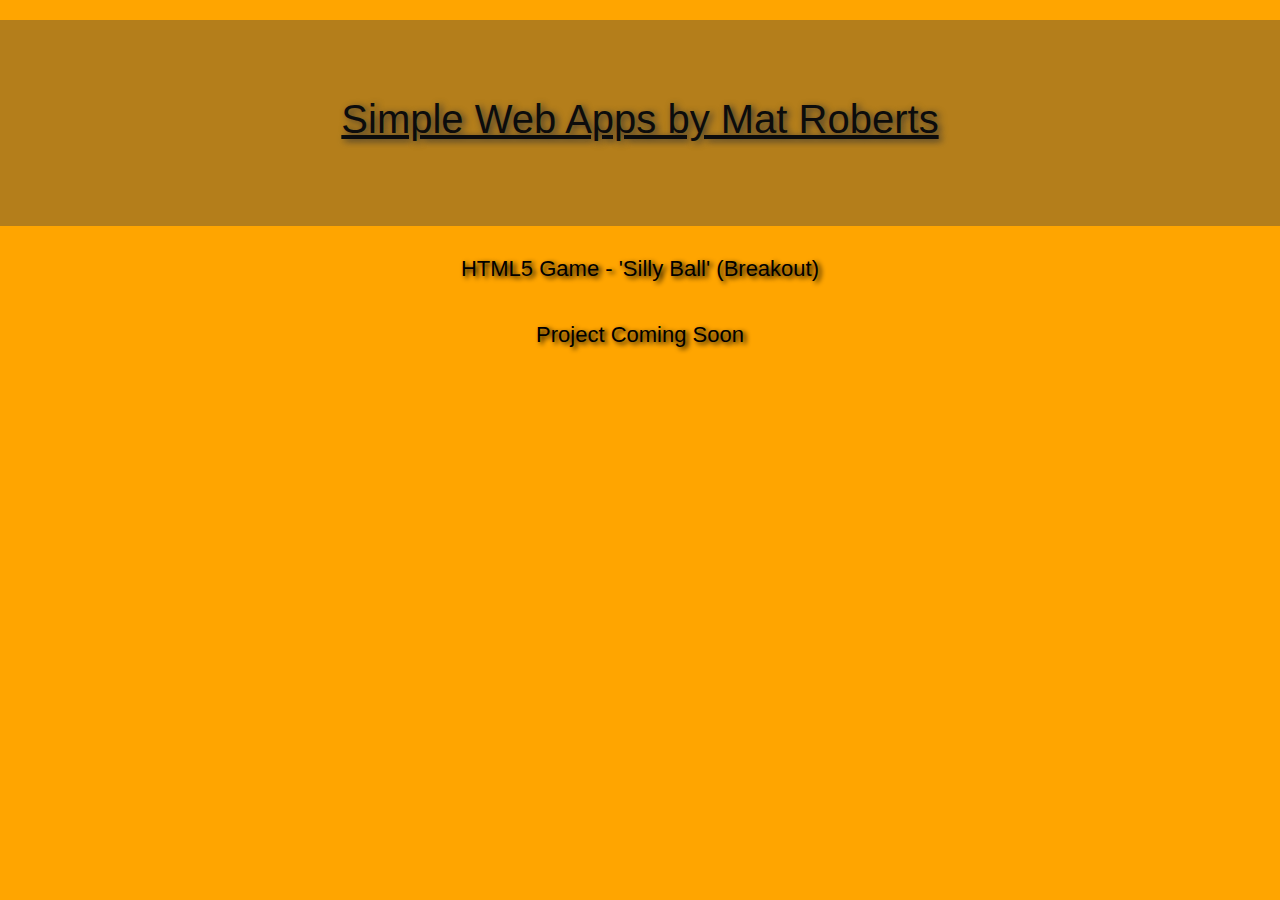
<file: index.html>
<!DOCTYPE html>
<html lang="en">
  <head>
    <meta charset="UTF-8" />
    <meta name="viewport" content="width=device-width, initial-scale=1.0" />
    <meta http-equiv="X-UA-Compatible" content="ie=edge" />
    <title>Mat Roberts - Website</title>
    <link rel="stylesheet" href="Bootstrap/css/bootstrap.min.css" />
    <link rel="stylesheet" href="./styles.css" />
  </head>
  <body>
    <div class="container-fluid" id="title">
      <h1><u>Simple Web Apps by Mat Roberts</u></h1>
    </div>
    <br />
    <div class="container" id="links">
      <h3>
        <a href="HTML5CanvasGame\index.html">
          HTML5 Game - 'Silly Ball' (Breakout)
        </a>
      </h3>
      <br />
      <h3><a href="#"> Project Coming Soon </a></h3>
    </div>
  </body>
</html>
</file>
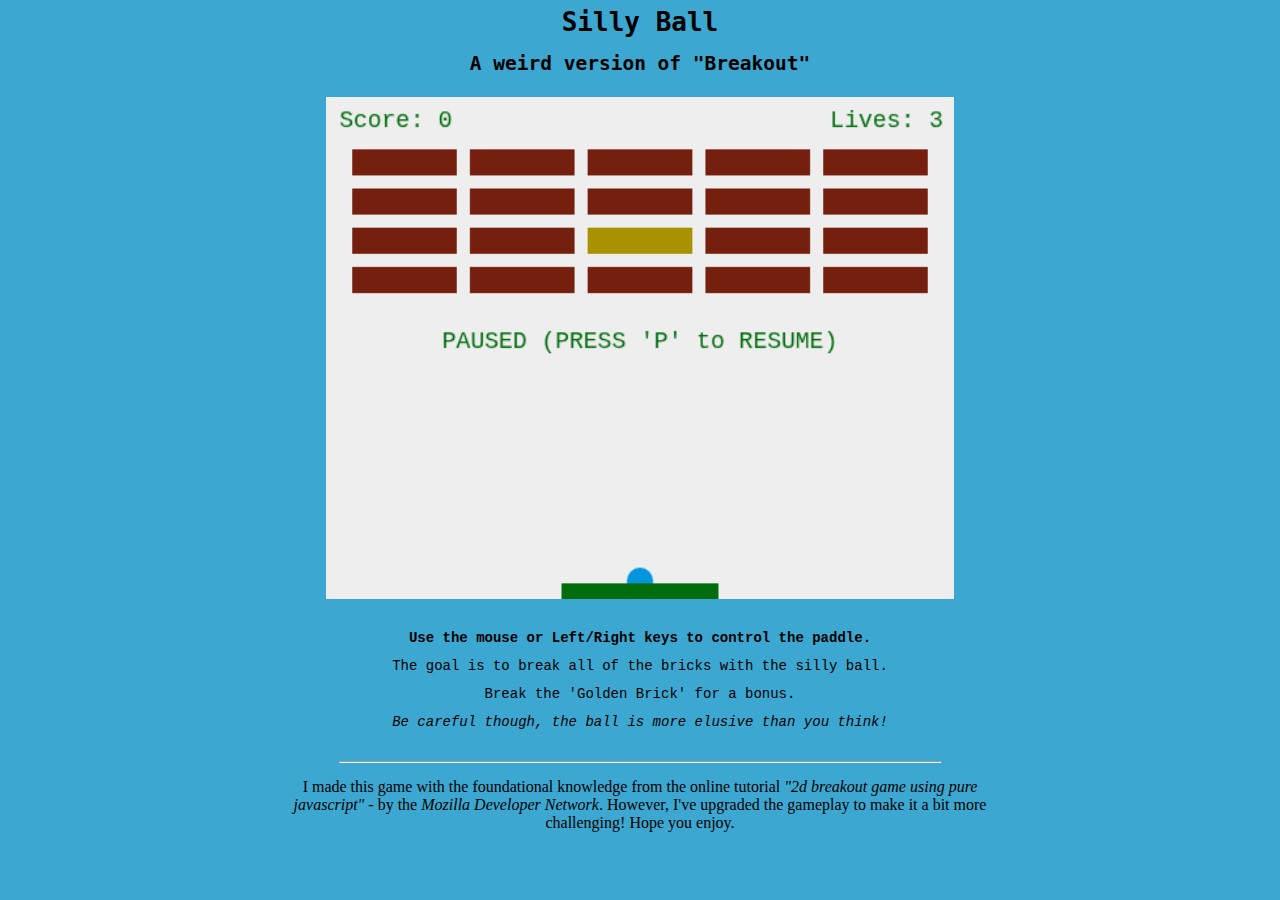
<file: HTML5CanvasGame/index.html>
<!DOCTYPE html>
<html lang="en">
  <head>
    <meta charset="UTF-8" />
    <meta name="viewport" content="width=device-width, initial-scale=1.0" />
    <meta http-equiv="X-UA-Compatible" content="ie=edge" />
    <title>Silly Ball</title>
    <link rel="stylesheet" type="text/css" href="styles.css" />
  </head>
  <body>
    <div class="title">
      <h1 display="inline-block">Silly Ball</h1>
      <br />
      <h2 display="inline-block">A weird version of "Breakout"</h2>
      <br />
    </div>
    <canvas id="myCanvas" width="480" height="400"></canvas> <br />

    <div id="instructions">
      <p>
        <b>Use the mouse or Left/Right keys to control the paddle.</b> <br />
        The goal is to break all of the bricks with the silly ball. <br />
        Break the 'Golden Brick' for a bonus. <br />
        <em>Be careful though, the ball is more elusive than you think!</em>
      </p>
    </div>
    <br />
    <hr id="lineBreak" />
    <div id="footer">
      <p>
        I made this game with the foundational knowledge from the online
        tutorial <em>"2d breakout game using pure javascript"</em> - by the
        <em>Mozilla Developer Network</em>. However, I've upgraded the gameplay
        to make it a bit more challenging! Hope you enjoy.
      </p>
    </div>
    <script type="text/javascript" src="script.js"></script>
  </body>
</html>
</file>
<file: styles.css>
body {
  background-color: orange;
  padding-top: 20px;
}

a {
  text-decoration: none;
  color: black;
}

a:hover {
  font-size: 1.1em;
  text-decoration: none;
  color: black;
}

#title {
  color: #0c0c0c;
  background-color: rgba(68, 68, 68, 0.4);
  margin: 0 auto;
  text-align: center;
  font-family: Verdana, Geneva, sans-serif;
  font-size: 30px;
  text-shadow: 3px 2px 7px #333333;
  padding: 75px;
}

#links {
  margin: 0 auto;
  text-align: center;
}

h3 > a {
  font-size: 22px;
  font-family: Verdana, Geneva, sans-serif;
  text-shadow: 3px 2px 5px;
}
</file>
<file: HTML5CanvasGame/styles.css>
body {
  background-color: #3ca7d1;
}

#myCanvas {
  width: 49%;
}

#bonus {
  color: #016d0d;
  position: fixed;
  z-index: 1;
  margin-left: 45%;
  margin-top: 15%;
  font-family: "Lucida Console", Monaco, monospace;
}

* {
  padding: 0;
  margin: 0;
}

canvas {
  background: #eee;
  display: block;
  margin: 0 auto;
}

.title {
  font-family: monospace;
  text-align: center;
  padding: 7px;
}

#instructions {
  line-height: 2em;
  padding: 7px;
  margin: 0 auto;
  text-align: center;
  font-size: 14px;
  font-family: Lucida Console, Courier, monospace;
}

#lineBreak {
  width: 600px;
  margin: 0 auto;
}

#footer {
  padding: 15px;
  width: 700px;
  margin: 0 auto;
  text-align: center;
}
</file>
